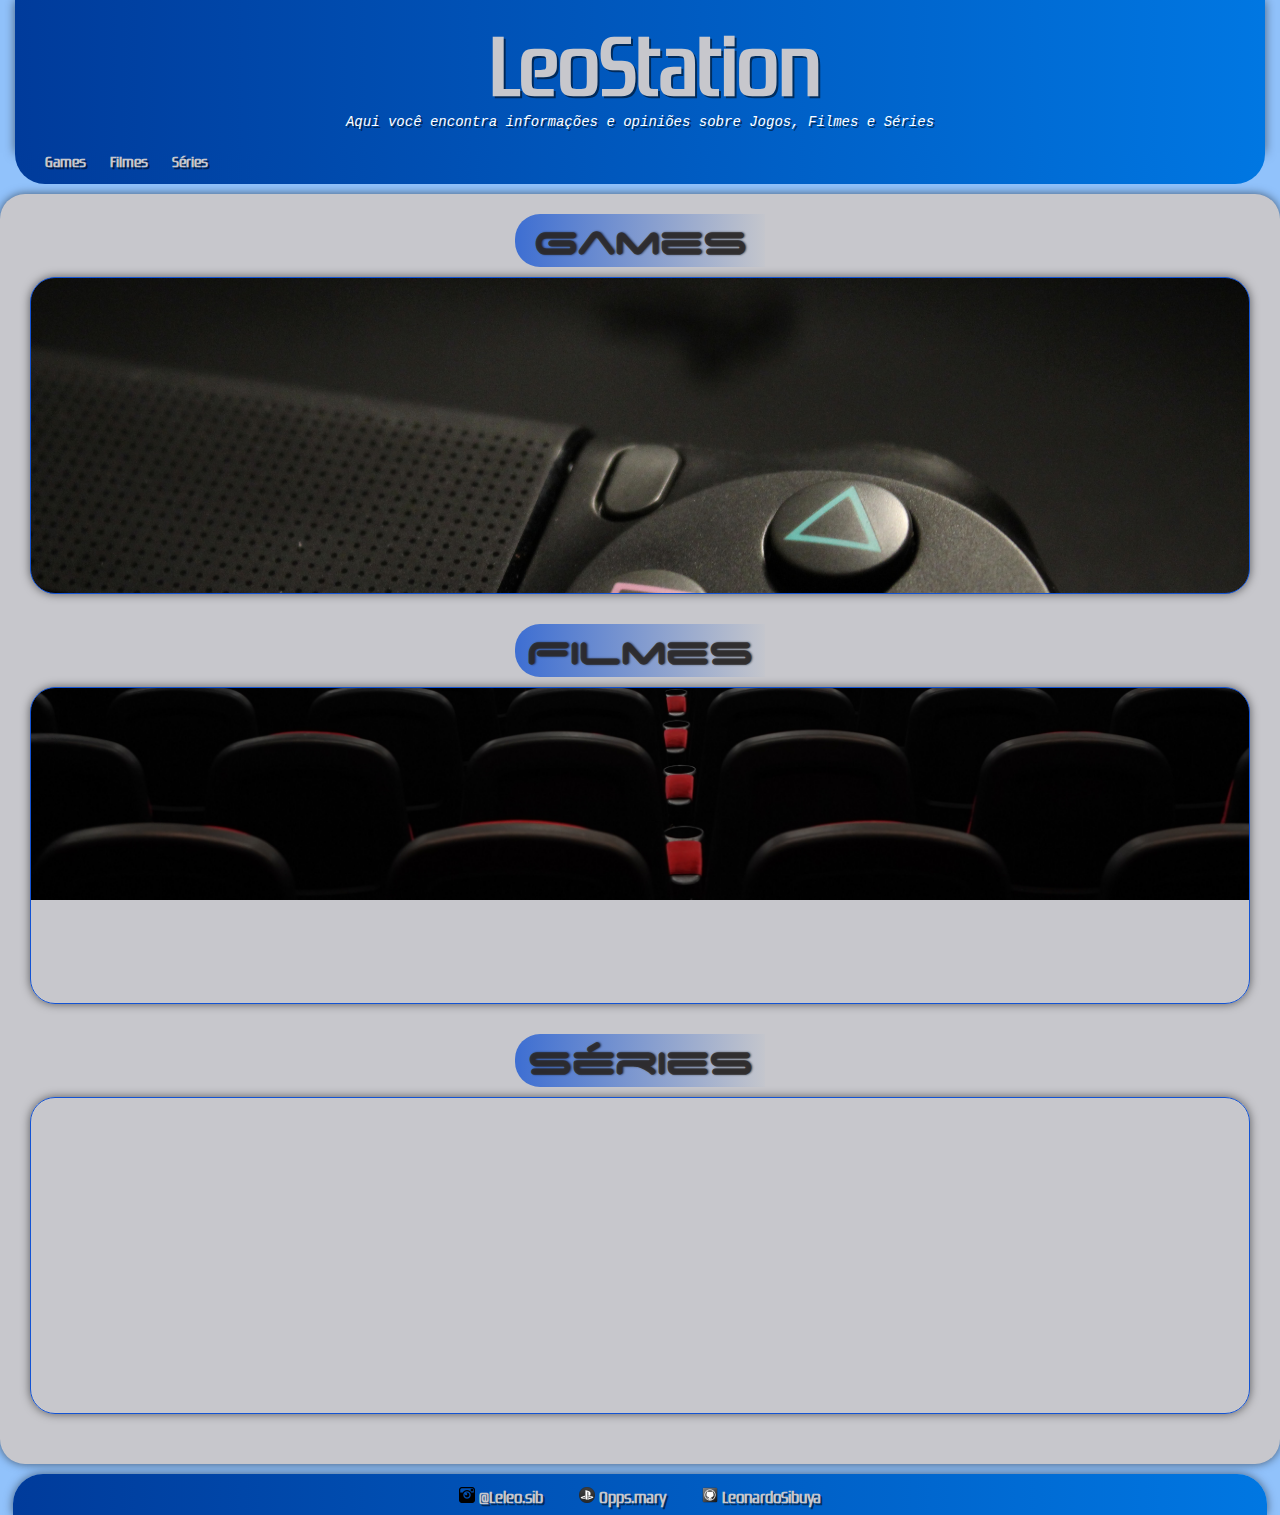
<file: index.html>
<!DOCTYPE html>
<html lang="pt-br">
<head>
    <meta charset="UTF-8">
    <meta http-equiv="X-UA-Compatible" content="IE=edge">
    <meta name="viewport" content="width=device-width, initial-scale=1.0">
    <title>LeoStation</title>
    <link rel="shortcut icon" href="imagens/Play-Games-icon.png" type="image/x-icon">
    <link rel="stylesheet" href="index.css">
</head>
<body>
    <header>
        <h1>LeoStation</h1>
        <p>Aqui você encontra informações e opiniões sobre Jogos, Filmes e Séries</p>
    </header>

    <nav>
        <a href="game.html">Games</a>
        <a href="filme.html">Filmes</a>
        <a href="serie.html">Séries</a>
    </nav>

    <main>
        <article>
            <h2>Games</h2>

            <a href="game.html"><div id="games" class="imghome"></div></a>
        
            <h2>Filmes</h2>

            <a href="filme.html"><div id="filmes" class="imghome"></div></a>
        
            <h2>Séries</h2>

            <a href="serie.html"><div id="series" class="imghome"></div></a>
        </article>
    </main>

    <footer>
            <p><a href="https://www.instagram.com/leleo.sb/" target="_blank"> <img src="imagens/Logos-Instagram-icon.png" alt="logo instagram"> @Leleo.sib</a></p>

            <p><img src="imagens/playstation-icon.png" alt="logo playstation"> Opps.mary</p>

            <p><a href="https://github.com/leonardoSibuya" target="_blank"><img src="imagens/Github-icon.png" alt="logo github"> LeonardoSibuya</a></p>
    </footer>
</body>
</html>
</file>
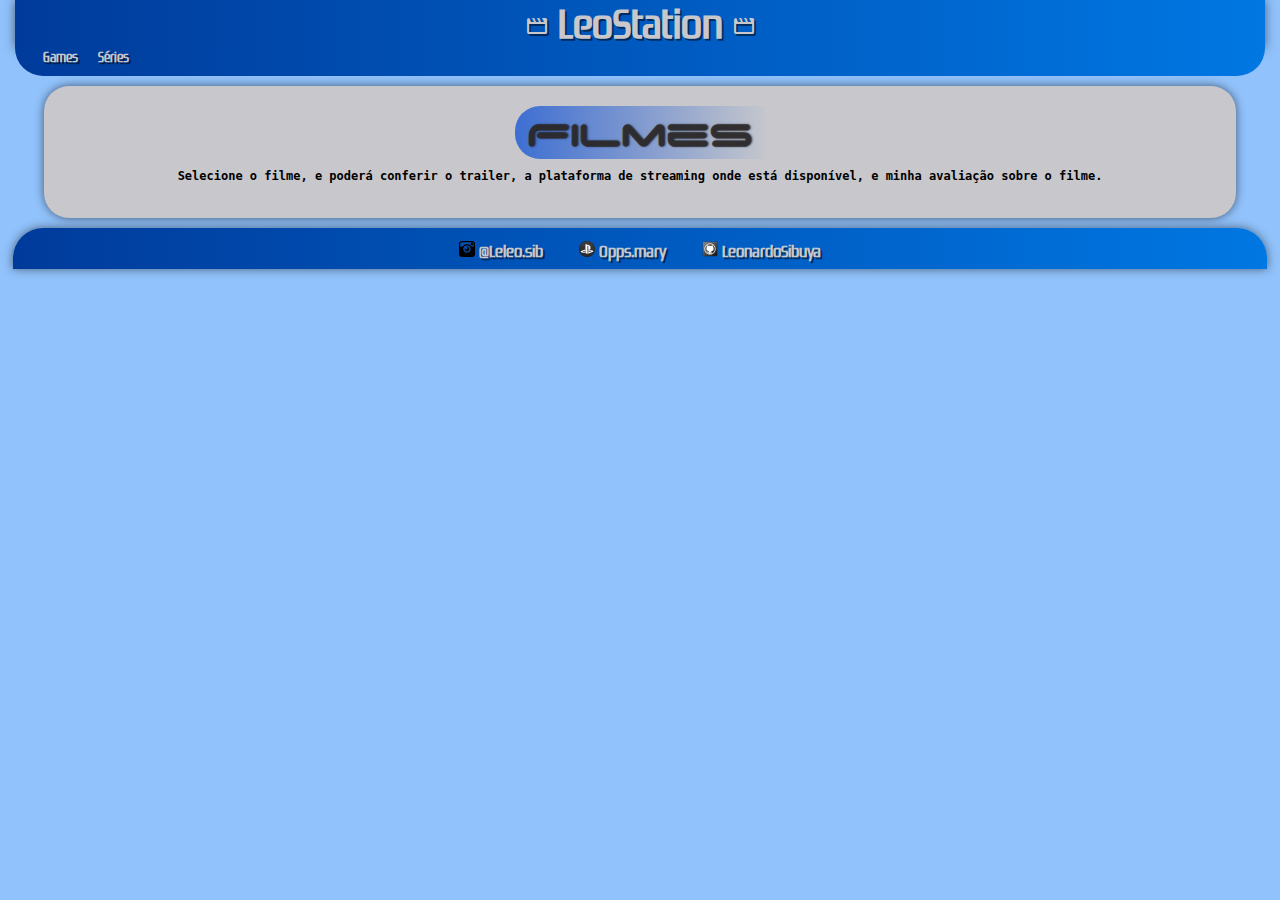
<file: filme.html>
<!DOCTYPE html>
<html lang="pt-br">
<head>
    <meta charset="UTF-8">
    <meta http-equiv="X-UA-Compatible" content="IE=edge">
    <meta name="viewport" content="width=device-width, initial-scale=1.0">
    <title>Filmes</title>
    <link rel="shortcut icon" href="imagens/Play-Games-icon.png" type="image/x-icon">
    <link rel="stylesheet" href="game.css">
    <link rel="stylesheet" href="https://fonts.googleapis.com/css2?family=Material+Symbols+Outlined:opsz,wght,FILL,GRAD@48,400,0,0" />
</head>
<body>
    <header>
        
            <h1>
                <a href="index.html">
                <span class="material-symbols-outlined">
                    movie
                </span> LeoStation
                <span class="material-symbols-outlined">
                    movie
                </span>
                </a>
            </h1>
       
        
    </header>

    <nav>
        <a href="game.html">Games</a>
        <a href="serie.html">Séries</a>
    </nav>

    <main>
        <article id="titulo">
            <h1>Filmes</h1>

            <p>Selecione o filme, e poderá conferir o trailer, a plataforma de streaming onde está disponível, e minha avaliação sobre o filme.</p>
        </article>
    </main>

    <footer>
        <p><a href="https://www.instagram.com/leleo.sb/" target="_blank"> <img src="imagens/Logos-Instagram-icon.png" alt="logo instagram"> @Leleo.sib</a></p>

        <p><img src="imagens/playstation-icon.png" alt="logo playstation"> Opps.mary</p>

        <p><a href="https://github.com/leonardoSibuya" target="_blank"><img src="imagens/Github-icon.png" alt="logo github"> LeonardoSibuya</a></p>
    </footer>
</body>
</html>
</file>
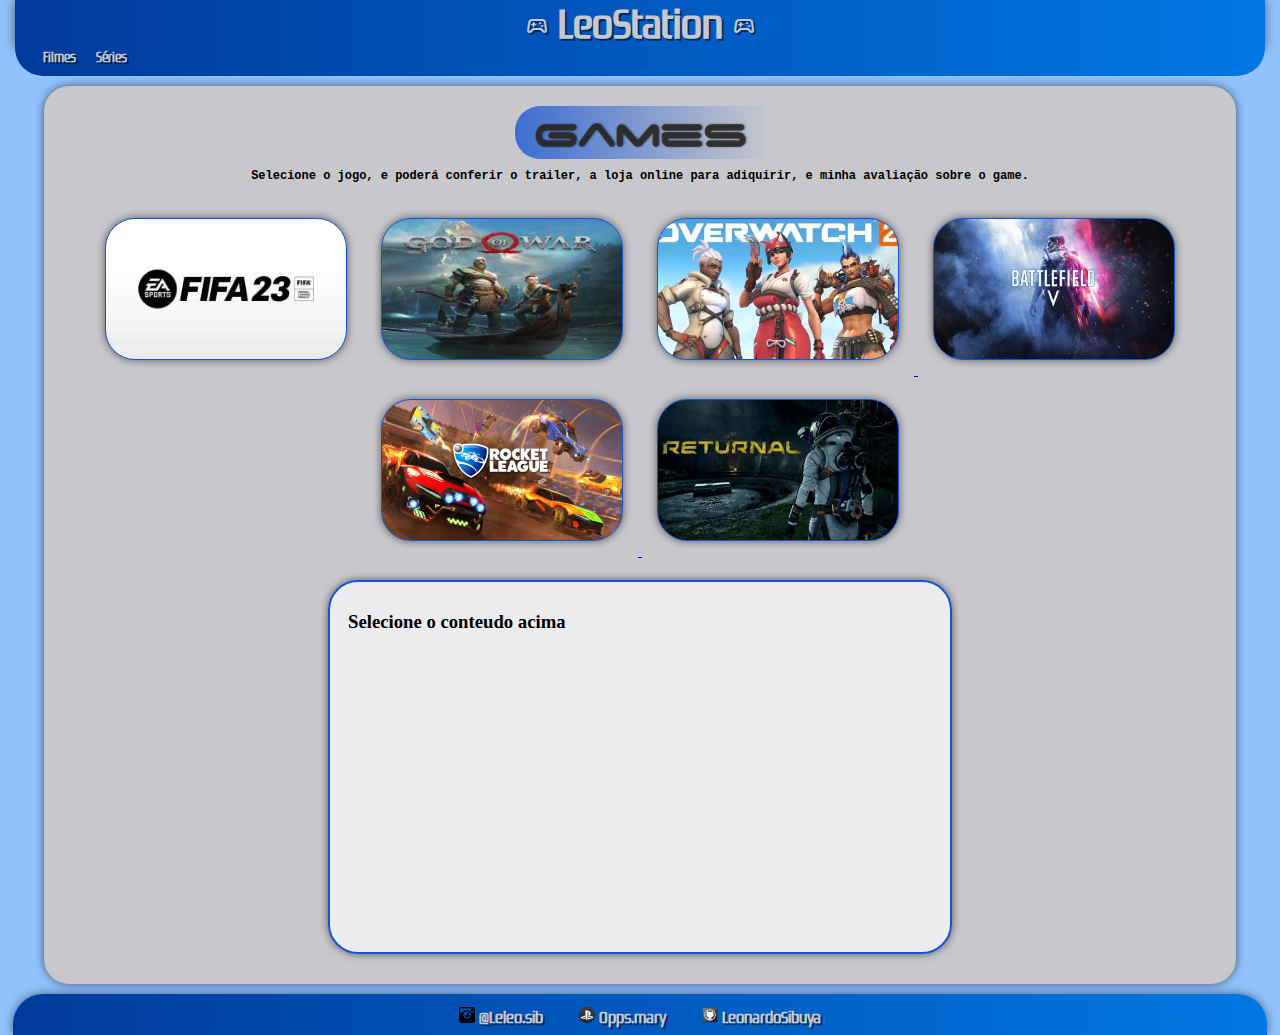
<file: game.html>
<!DOCTYPE html>
<html lang="pt-br">
<head>
    <meta charset="UTF-8">
    <meta http-equiv="X-UA-Compatible" content="IE=edge">
    <meta name="viewport" content="width=device-width, initial-scale=1.0">
    <title>Games</title>
    <link rel="shortcut icon" href="imagens/Play-Games-icon.png" type="image/x-icon">
    <link rel="stylesheet" href="game.css">
    <link rel="stylesheet" href="https://fonts.googleapis.com/css2?family=Material+Symbols+Outlined:opsz,wght,FILL,GRAD@20..48,100..700,0..1,-50..200" />
</head>
<body>
    <header>
        
            <h1>
                <a href="index.html">
                <span class="material-symbols-outlined">sports_esports
                </span> LeoStation
                <span class="material-symbols-outlined">sports_esports
                </span>
                </a>
            </h1>
        
        
    </header>

    <nav>
        <a href="filme.html">Filmes</a>
        <a href="serie.html">Séries</a>
    </nav>

    <main>
        <article id="titulo">
            <h1>Games</h1>

            <p>Selecione o jogo, e poderá conferir o trailer, a loja online para adiquirir, e minha avaliação sobre o game.</p>
        </article>

        <article id="conteudo">
            
            <a href="iframe/fifa23.html" target="jogo"><div id="fifa" class="jogo"></div></a>

            <a href="iframe/gow.html" target="jogo"><div id="gow" class="jogo"></div></a>

            <a href="iframe/ow2.html" target="jogo"><div id="ow" class="jogo"></div>
                
            <a href="iframe/bf5.html" target="jogo"><div id="bf" class="jogo"></div>
                
            <a href="iframe/rocket.html" target="jogo"><div id="rocket" class="jogo"></div>
                
            <a href="iframe/returnal.html" target="jogo"><div id="returnal" class="jogo"></div>    
            </a>
        </article>

        <iframe srcdoc="<h3> Selecione o conteudo acima </h3>" id="game" name="jogo">
            Infelizmente seu navegador não é compativel
        </iframe>
    </main>

    <footer>
        <p><a href="https://www.instagram.com/leleo.sb/" target="_blank"> <img src="imagens/Logos-Instagram-icon.png" alt="logo instagram"> @Leleo.sib</a></p>

        <p><img src="imagens/playstation-icon.png" alt="logo playstation"> Opps.mary</p>

        <p><a href="https://github.com/leonardoSibuya" target="_blank"><img src="imagens/Github-icon.png" alt="logo github"> LeonardoSibuya</a></p>
    </footer>
</body>
</html>
</file>
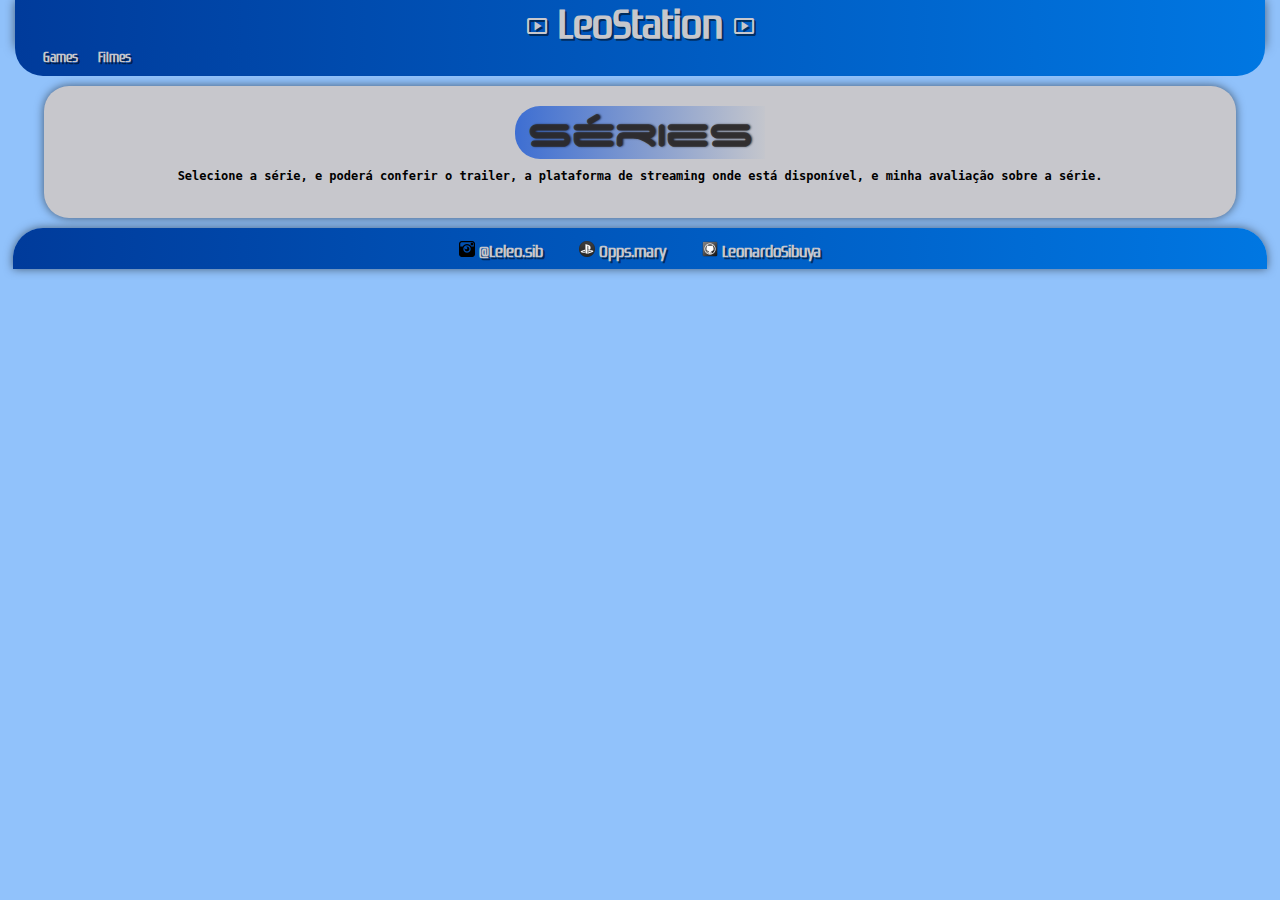
<file: serie.html>
<!DOCTYPE html>
<html lang="pt-br">
<head>
    <meta charset="UTF-8">
    <meta http-equiv="X-UA-Compatible" content="IE=edge">
    <meta name="viewport" content="width=device-width, initial-scale=1.0">
    <title>Séries</title>
    <link rel="shortcut icon" href="imagens/Play-Games-icon.png" type="image/x-icon">
    <link rel="stylesheet" href="game.css">
    <link rel="stylesheet" href="https://fonts.googleapis.com/css2?family=Material+Symbols+Outlined:opsz,wght,FILL,GRAD@48,400,0,0" />
</head>
<body>
    <header>
            <h1>
                <a href="index.html">
                <span class="material-symbols-outlined">
                    smart_display
                </span> LeoStation
                <span class="material-symbols-outlined">
                    smart_display
                </span>
                </a>
            </h1>
    </header>

    <nav>
        <a href="game.html">Games</a>
        <a href="filme.html">Filmes</a>
    </nav>

    <main>
        <article id="titulo">
            <h1>Séries</h1>

            <p>Selecione a série, e poderá conferir o trailer, a plataforma de streaming onde está disponível, e minha avaliação sobre a série.</p>
        </article>
    </main>

    <footer>
        <p><a href="https://www.instagram.com/leleo.sb/" target="_blank"> <img src="imagens/Logos-Instagram-icon.png" alt="logo instagram"> @Leleo.sib</a></p>

        <p><img src="imagens/playstation-icon.png" alt="logo playstation"> Opps.mary</p>

        <p><a href="https://github.com/leonardoSibuya" target="_blank"><img src="imagens/Github-icon.png" alt="logo github"> LeonardoSibuya</a></p>
    </footer>
</body>
</html>
</file>
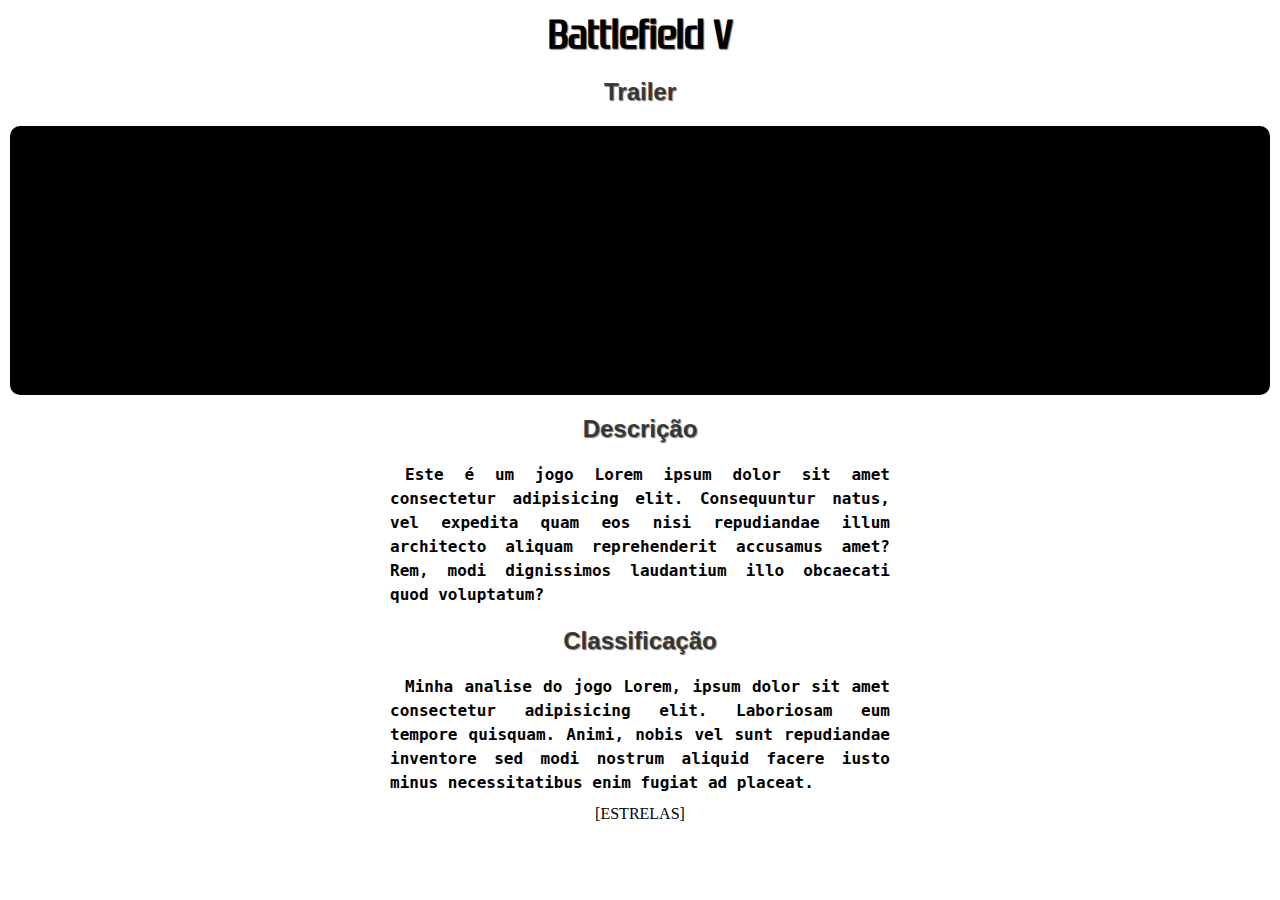
<file: iframe/bf5.html>
<!DOCTYPE html>
<html lang="pt-br">
<head>
    <meta charset="UTF-8">
    <meta http-equiv="X-UA-Compatible" content="IE=edge">
    <meta name="viewport" content="width=device-width, initial-scale=1.0">
    <link rel="stylesheet" href="iframe.css">
    <title>Battlefield V</title>
</head>
<body>
    <header>
        <h1>Battlefield V</h1>
    </header>

    <main>
        <div class="subt">
            <h2>Trailer</h2>
        </div>

        <div class="video">
            <div id="video"><iframe width="400" height="245" src="https://www.youtube.com/embed/eDgFmLUOClI" title="YouTube video player" frameborder="0" allow="accelerometer; autoplay; clipboard-write; encrypted-media; gyroscope; picture-in-picture" allowfullscreen></iframe></div>
        </div>

        <article id="detail">
            <div class="subt">
                <h2>Descrição</h2>
            </div>

            <p>Este é um jogo Lorem ipsum dolor sit amet consectetur adipisicing elit. Consequuntur natus, vel expedita quam eos nisi repudiandae illum architecto aliquam reprehenderit accusamus amet? Rem, modi dignissimos laudantium illo obcaecati quod voluptatum?</p>
            
            <div class="subt">
                <h2>Classificação</h2>
            </div>

            <p> Minha analise do jogo Lorem, ipsum dolor sit amet consectetur adipisicing elit. Laboriosam eum tempore quisquam. Animi, nobis vel sunt repudiandae inventore sed modi nostrum aliquid facere iusto minus necessitatibus enim fugiat ad placeat.</p>

            [ESTRELAS]
        </article>
    </main>
</body>
</html>
</file>
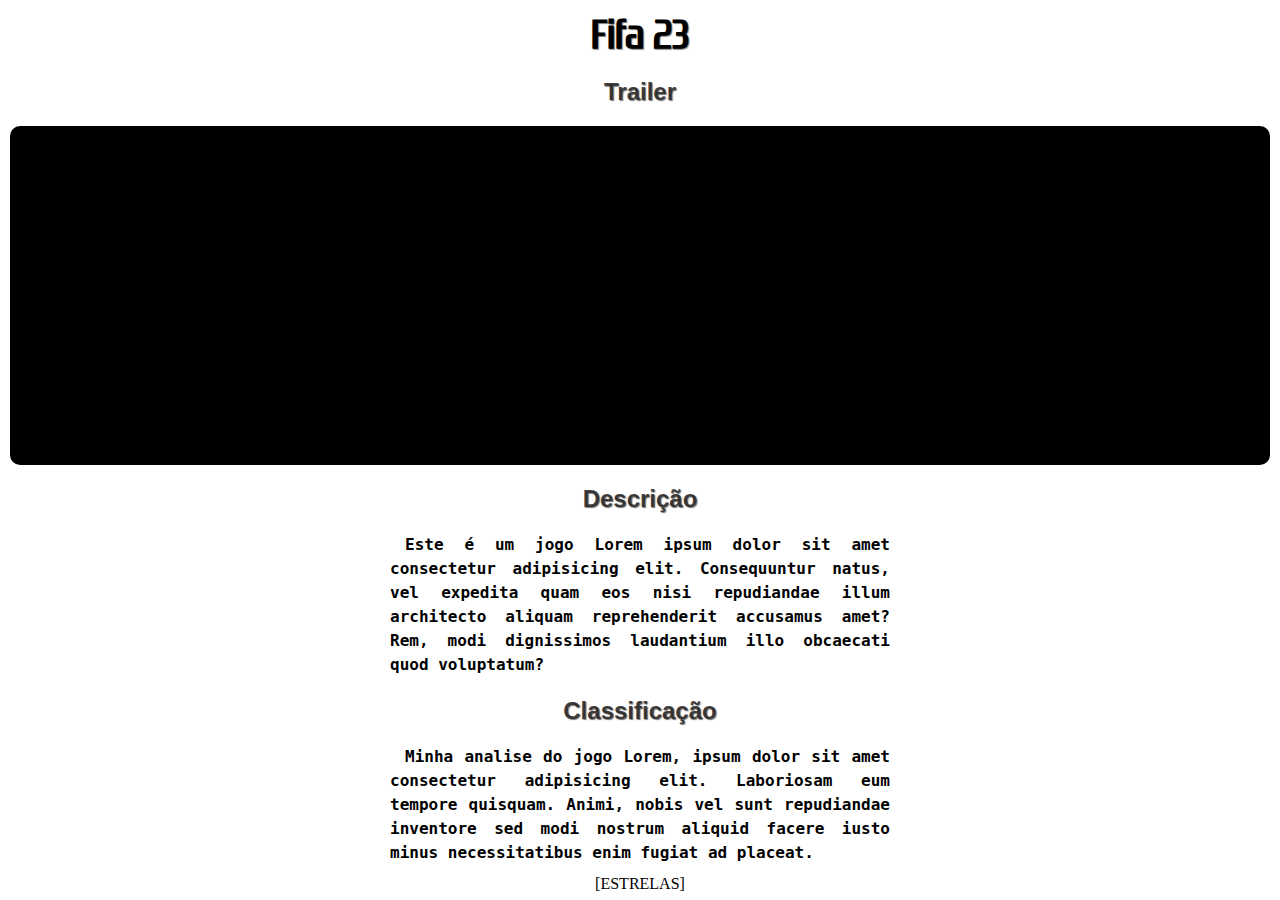
<file: iframe/fifa23.html>
<!DOCTYPE html>
<html lang="pt-br">
<head>
    <meta charset="UTF-8">
    <meta http-equiv="X-UA-Compatible" content="IE=edge">
    <meta name="viewport" content="width=device-width, initial-scale=1.0">
    <link rel="stylesheet" href="iframe.css">
    <title>Fifa 23</title>
</head>
<body>
    <header>
        <h1>Fifa 23</h1>
    </header>

    <main>
        <div class="subt">
            <h2>Trailer</h2>
        </div>

        <div class="video">
            <div id="video"><iframe width="560" height="315" src="https://www.youtube.com/embed/o3V-GvvzjE4" title="YouTube video player" frameborder="0" allow="accelerometer; autoplay; clipboard-write; encrypted-media; gyroscope; picture-in-picture" allowfullscreen></iframe></div>
        </div>

        <article id="detail">
            <div class="subt">
                <h2>Descrição</h2>
            </div>

            <p>Este é um jogo Lorem ipsum dolor sit amet consectetur adipisicing elit. Consequuntur natus, vel expedita quam eos nisi repudiandae illum architecto aliquam reprehenderit accusamus amet? Rem, modi dignissimos laudantium illo obcaecati quod voluptatum?</p>
            
            <div class="subt">
                <h2>Classificação</h2>
            </div>

            <p> Minha analise do jogo Lorem, ipsum dolor sit amet consectetur adipisicing elit. Laboriosam eum tempore quisquam. Animi, nobis vel sunt repudiandae inventore sed modi nostrum aliquid facere iusto minus necessitatibus enim fugiat ad placeat.</p>

            [ESTRELAS]
        </article>
    </main>
</body>
</html>
</file>
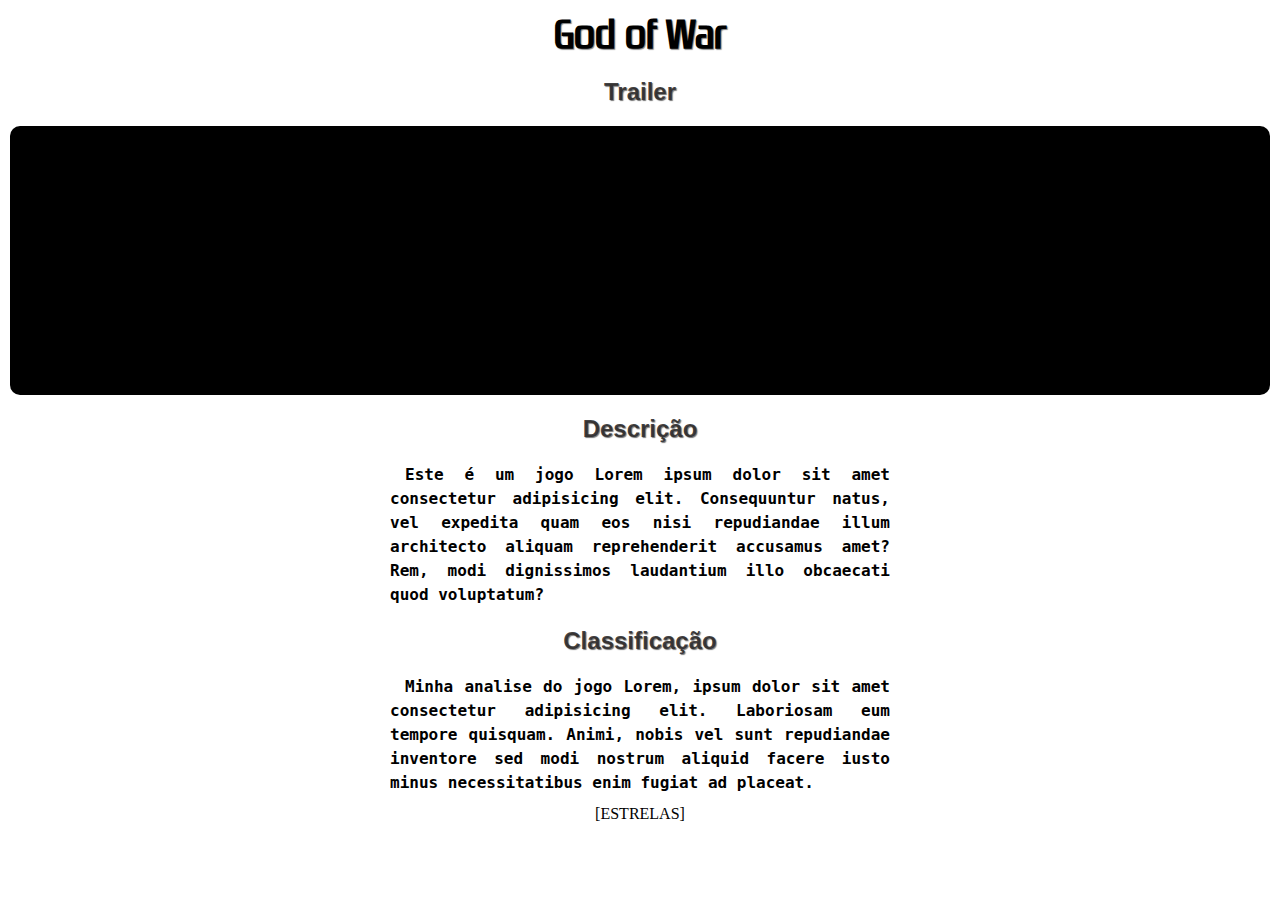
<file: iframe/gow.html>
<!DOCTYPE html>
<html lang="pt-br">
<head>
    <meta charset="UTF-8">
    <meta http-equiv="X-UA-Compatible" content="IE=edge">
    <meta name="viewport" content="width=device-width, initial-scale=1.0">
    <link rel="stylesheet" href="iframe.css">
    <title>God of War</title>
</head>
<body>
    <header>
        <h1>God of War</h1>
    </header>

    <main>
        <div class="subt">
            <h2>Trailer</h2> 
        </div>
            
        <div class="video">
                <iframe width="400" height="245" src="https://www.youtube.com/embed/FyIwEFXOcaE" title="YouTube video player" frameborder="0" allow="accelerometer; autoplay; clipboard-write; encrypted-media; gyroscope; picture-in-picture" allowfullscreen></iframe>
            </iframe></div>
        </div>

        <article id="detail">
            <div class="subt">
                <h2>Descrição</h2>
            </div>

            <p>Este é um jogo Lorem ipsum dolor sit amet consectetur adipisicing elit. Consequuntur natus, vel expedita quam eos nisi repudiandae illum architecto aliquam reprehenderit accusamus amet? Rem, modi dignissimos laudantium illo obcaecati quod voluptatum?</p>
            
            <div class="subt">
                <h2>Classificação</h2>
            </div>

            <p> Minha analise do jogo Lorem, ipsum dolor sit amet consectetur adipisicing elit. Laboriosam eum tempore quisquam. Animi, nobis vel sunt repudiandae inventore sed modi nostrum aliquid facere iusto minus necessitatibus enim fugiat ad placeat.</p>

            [ESTRELAS]
        </article>
    </main>
</body>
</html>
</file>
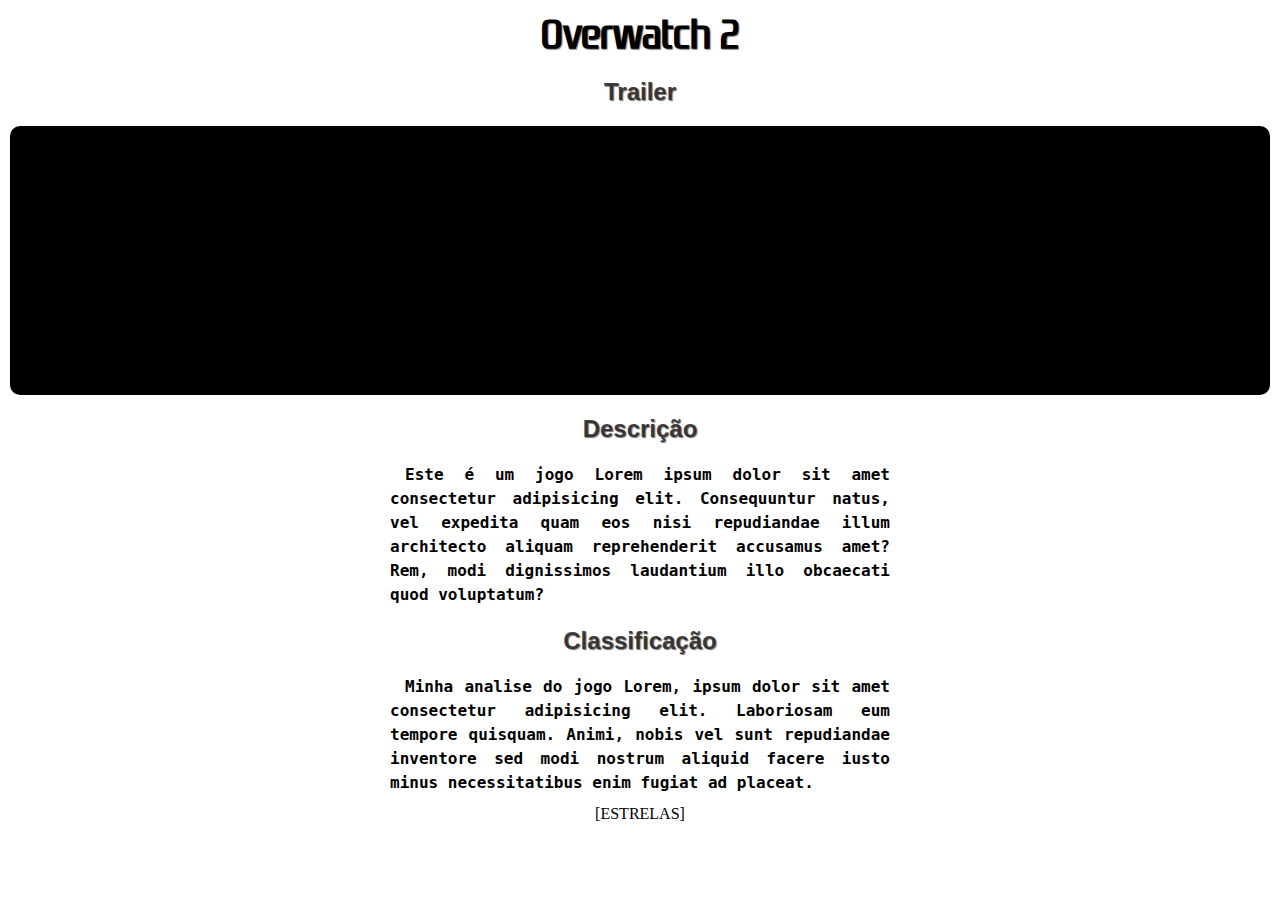
<file: iframe/ow2.html>
<!DOCTYPE html>
<html lang="pt-br">
<head>
    <meta charset="UTF-8">
    <meta http-equiv="X-UA-Compatible" content="IE=edge">
    <meta name="viewport" content="width=device-width, initial-scale=1.0">
    <link rel="stylesheet" href="iframe.css">
    <title>Overwatch 2</title>
</head>
<body>
    <header>
        <h1>Overwatch 2</h1>
    </header>

    <main>
        <div class="subt">
            <h2>Trailer</h2>
        </div>

        <div class="video">
            <div id="video"><iframe width="400" height="245" src="https://www.youtube.com/embed/PWe0pC2akpo" frameborder="0" allow="accelerometer; autoplay; clipboard-write; encrypted-media; gyroscope; picture-in-picture" allowfullscreen></iframe></div>
        </div>

        <article id="detail">
            <div class="subt">
                <h2>Descrição</h2>
            </div>

            <p>Este é um jogo Lorem ipsum dolor sit amet consectetur adipisicing elit. Consequuntur natus, vel expedita quam eos nisi repudiandae illum architecto aliquam reprehenderit accusamus amet? Rem, modi dignissimos laudantium illo obcaecati quod voluptatum?</p>
            
            <div class="subt">
                <h2>Classificação</h2>
            </div>

            <p> Minha analise do jogo Lorem, ipsum dolor sit amet consectetur adipisicing elit. Laboriosam eum tempore quisquam. Animi, nobis vel sunt repudiandae inventore sed modi nostrum aliquid facere iusto minus necessitatibus enim fugiat ad placeat.</p>

            [ESTRELAS]
        </article>
    </main>
</body>
</html>
</file>
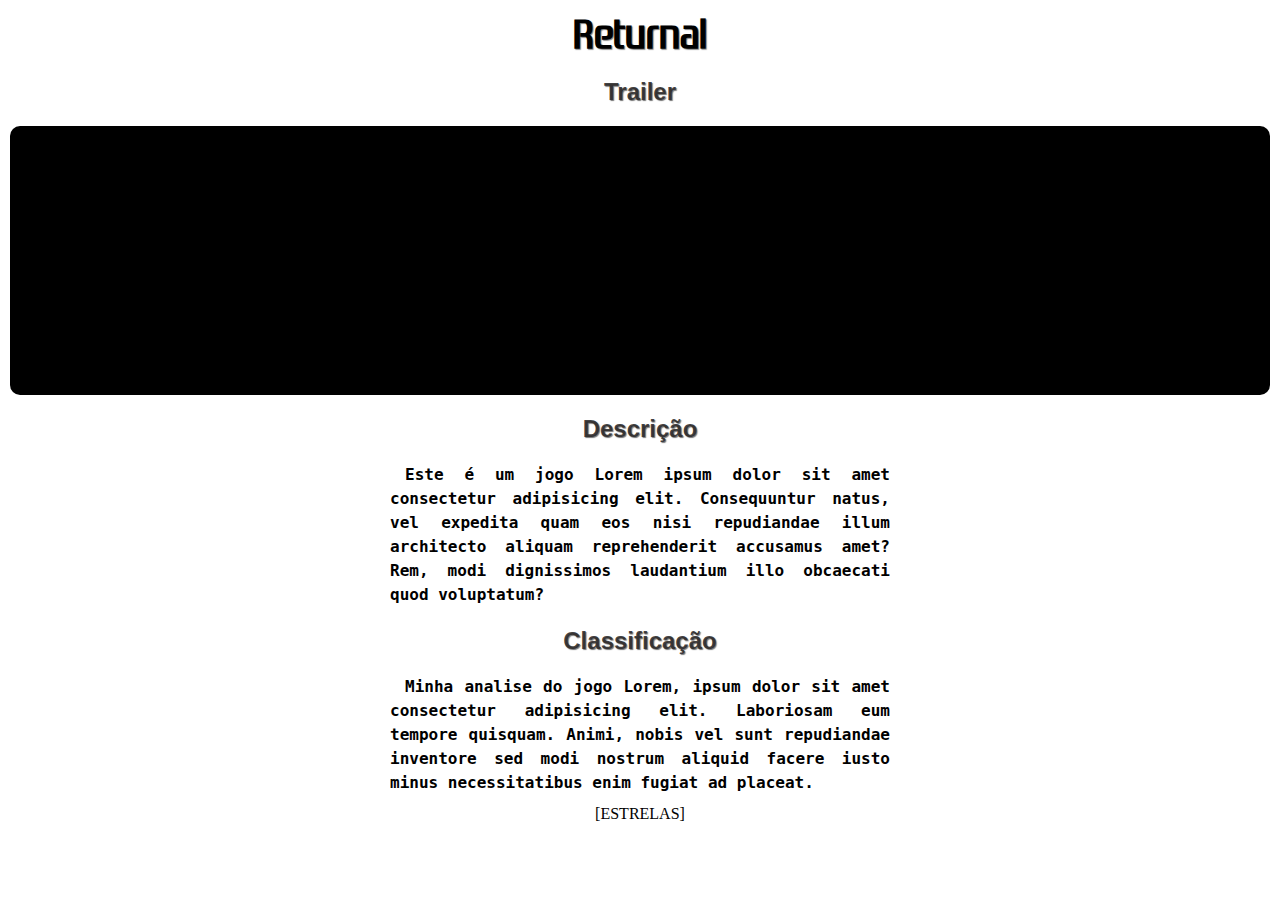
<file: iframe/returnal.html>
<!DOCTYPE html>
<html lang="pt-br">
<head>
    <meta charset="UTF-8">
    <meta http-equiv="X-UA-Compatible" content="IE=edge">
    <meta name="viewport" content="width=device-width, initial-scale=1.0">
    <link rel="stylesheet" href="iframe.css">
    <title>Returnal</title>
</head>
<body>
    <header>
        <h1>Returnal</h1>
    </header>

    <main>
        <div class="subt">
            <h2>Trailer</h2>
        </div>

        <div class="video">
            <div id="video"><iframe width="400" height="245" src="https://www.youtube.com/embed/yiY906xMa8E" title="YouTube video player" frameborder="0" allow="accelerometer; autoplay; clipboard-write; encrypted-media; gyroscope; picture-in-picture" allowfullscreen></iframe></div>
        </div>

        <article id="detail">
            <div class="subt">
                <h2>Descrição</h2>
            </div>

            <p>Este é um jogo Lorem ipsum dolor sit amet consectetur adipisicing elit. Consequuntur natus, vel expedita quam eos nisi repudiandae illum architecto aliquam reprehenderit accusamus amet? Rem, modi dignissimos laudantium illo obcaecati quod voluptatum?</p>
            
            <div class="subt">
                <h2>Classificação</h2>
            </div>

            <p> Minha analise do jogo Lorem, ipsum dolor sit amet consectetur adipisicing elit. Laboriosam eum tempore quisquam. Animi, nobis vel sunt repudiandae inventore sed modi nostrum aliquid facere iusto minus necessitatibus enim fugiat ad placeat.</p>

            [ESTRELAS]
        </article>
    </main>
</body>
</html>
</file>
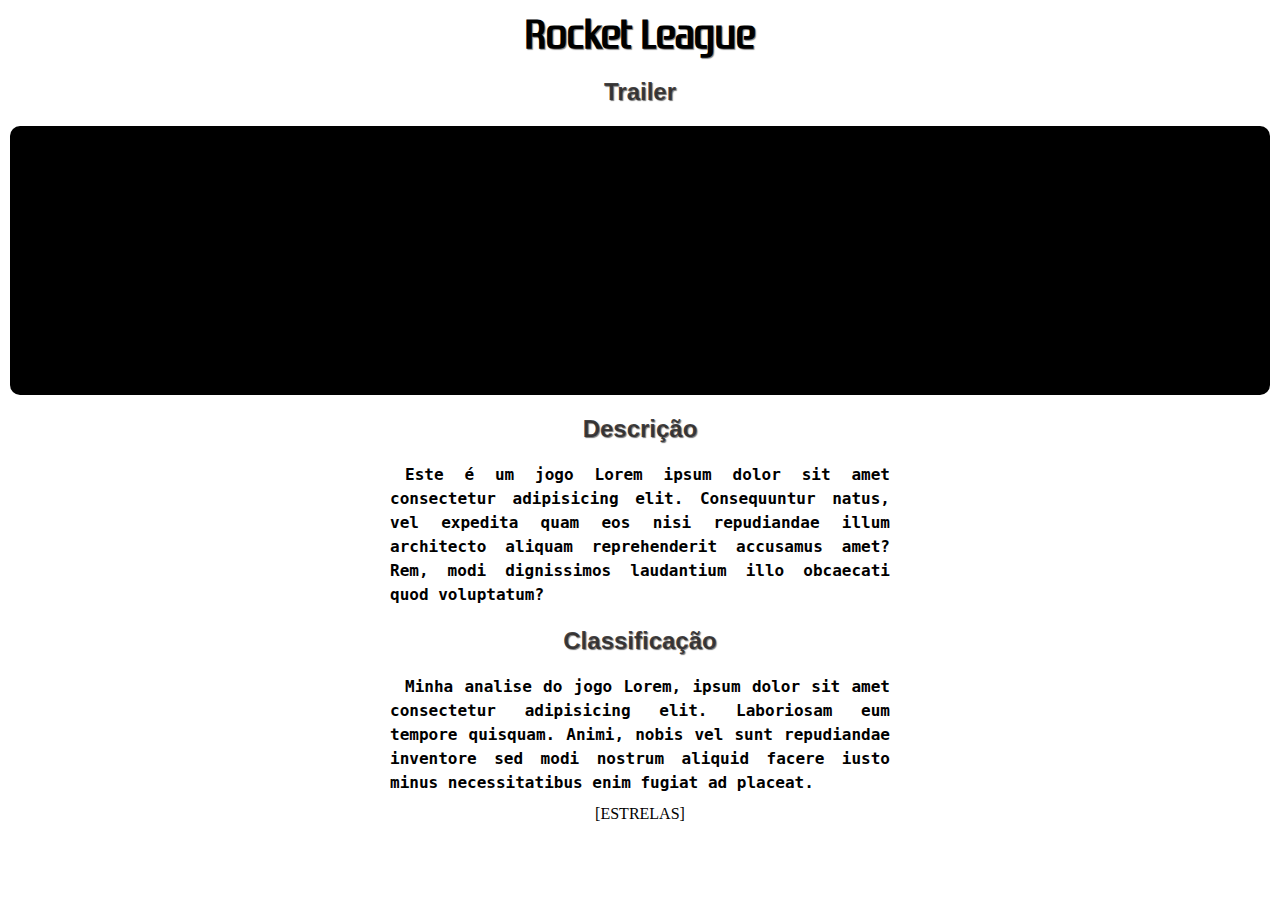
<file: iframe/rocket.html>
<!DOCTYPE html>
<html lang="pt-br">
<head>
    <meta charset="UTF-8">
    <meta http-equiv="X-UA-Compatible" content="IE=edge">
    <meta name="viewport" content="width=device-width, initial-scale=1.0">
    <link rel="stylesheet" href="iframe.css">
    <title>Rocket League</title>
</head>
<body>
    <header>
        <h1>Rocket League</h1>
    </header>

    <main>
        <div class="subt">
            <h2>Trailer</h2>
        </div>

        <div class="video">
            <div id="video"><iframe width="400" height="245" src="https://www.youtube.com/embed/SgSX3gOrj60" title="YouTube video player" frameborder="0" allow="accelerometer; autoplay; clipboard-write; encrypted-media; gyroscope; picture-in-picture" allowfullscreen></iframe></iframe></div>
        </div>

        <article id="detail">
            <div class="subt">
                <h2>Descrição</h2>
            </div>

            <p>Este é um jogo Lorem ipsum dolor sit amet consectetur adipisicing elit. Consequuntur natus, vel expedita quam eos nisi repudiandae illum architecto aliquam reprehenderit accusamus amet? Rem, modi dignissimos laudantium illo obcaecati quod voluptatum?</p>
            
            <div class="subt">
                <h2>Classificação</h2>
            </div>

            <p> Minha analise do jogo Lorem, ipsum dolor sit amet consectetur adipisicing elit. Laboriosam eum tempore quisquam. Animi, nobis vel sunt repudiandae inventore sed modi nostrum aliquid facere iusto minus necessitatibus enim fugiat ad placeat.</p>

            [ESTRELAS]
        </article>
    </main>
</body>
</html>
</file>
<file: index.css>
@charset "UTF-8";

@font-face {
    font-family: 'plays';
    src: url('playstation.ttf'); format('truetype');
    font-weight: normal;
    font-style: normal
}

@font-face {
    font-family: 'space';
    src: url('space.ttf'); format('truetype');
    font-weight: normal;
    font-style: normal
}

@import url('https://fonts.googleapis.com/css2?family=Roboto+Mono:wght@100&display=swap');

:root {
    --cor1: #c7c7cc;
    --cor2: #0077E2;
    --cor3: #519ff9a1;
    --cor4: #1353D4;
    --cor5: #003B9B;
}

* {
    margin: 0px;
    padding: 0px;
}

body {
    background-color: var(--cor3);
    min-height: 100vh;
}

header {
    background-image: linear-gradient(to right, var(--cor5), var(--cor2));
    padding: 20px 0px 20px 0px;
    text-align: center;
    margin: 0px 15px 0px 15px;
    box-shadow: 0px 0px 10px #00000084;
}

header > h1 {
    color: var(--cor1);
    max-width: 300px;
    margin: auto;
    font-family: plays;
    font-size: 5em;
    text-shadow: 2px 2px 0px #00000084;
}

header > p {
    color: white;
    padding-bottom: 3px;
    text-shadow: 2px 2px 0px #00000084;
    font-family: 'Roboto Mono', monospace;
    font-style: italic;
    font-size: 14px;
}

nav {
    background-color: var(--cor5);
    margin: 0px 15px 0px 15px;
    padding: 0px 0px 13px 20px;
    border-radius: 0px 0px 30px 30px;
    margin-bottom: 10px;
    background-image: linear-gradient(to right, var(--cor5), var(--cor2));
}

nav > a {
    font-family: plays;
    font-size: 15px;
    color: var(--cor1);
    text-decoration: none;
    font-weight: bolder;
    padding: 10px;
    border-radius: 10px;
    transition-duration: .5s;
    text-shadow: 2px 2px 0px #00000084;
}

nav a:hover {
    background-color: var(--cor4);
    color: #55f6ff;
    
}

main {
    background-color: white;
    min-width: 300px;
    max-width: 1400px;
    margin: auto;
    padding: 20px;
    box-shadow: 0px 0px 10px #0000008d;
    margin-bottom: 10px;
    border-radius: 25px;
    background-color: var(--cor1);
}

article > h2 {
    background-image: linear-gradient(to right, #1353d4c3, #0078e204);
    border-radius: 25px 0px 0px 25px;
    max-width: 250px;
    padding: 5px 0px 5px 0px;
    color: #2c2929e0;
    text-align: center;
    font-size: 3em;
    font-family: space, Arial, Helvetica, sans-serif;
    text-decoration: dashed;
    margin: auto;
    text-shadow: 1px 0px 2px #0000008c;
}

article > a > div.imghome {
    background-position: left bottom;
    background-repeat: no-repeat;
    background-attachment: fixed;
    background-size: cover;
    height: 35vh;
    border: 1px solid #1353D4;
    margin: 10px 10px 30px 10px;
    border-radius: 25px;
    box-shadow: 0px 0px 10px #0000008d;
}

div#games {
    background-image: url(imagens/Foto\ controle-full.jpg);
}

div#filmes {
    background-image: url(imagens/foto\ cinema-full.jpg);
}

div#series {
    background-image: url(imagens/Foto\ serie\ full.jpg);
}

article > a > div.imghome:hover {
    box-shadow: 0px 0px 20px #0b5cff; 
}

footer {
    text-align: center;
    background-image: linear-gradient(to right, var(--cor5), var(--cor2));
    margin: 0px 13px 0px 13px;
    box-shadow: 0px 0px 10px #00000084;
    border-radius: 30px 30px 0px 0px;
    padding: 13px 6px 8px 6px;
}

footer > p {
    display: inline;
    font-weight: bold;
    font-family: plays;
    text-shadow: 2px 2px 0px #00000084;
    color: var(--cor1);
    padding: 0px 1em 0px 1em;
    max-width: 300px;
}

footer a {
    text-decoration: none;
    color: var(--cor1);
}

footer a:hover {
    text-decoration: underline;
    transition-duration: .5s;
}
</file>
<file: game.css>
@charset "UTF-8";

@font-face {
    font-family: 'plays';
    src: url('playstation.ttf'); format('truetype');
    font-weight: normal;
    font-style: normal
}

@font-face {
    font-family: 'space';
    src: url('space.ttf'); format('truetype');
    font-weight: normal;
    font-style: normal
}

@import url('https://fonts.googleapis.com/css2?family=Roboto+Mono:wght@100&display=swap');

:root {
    --cor1: #c7c7cc;
    --cor2: #0077E2;
    --cor3: #519ff9a1;
    --cor4: #1353D4;
    --cor5: #003B9B;
}

* {
    margin: 0px;
    padding: 0px;
}

body {
    background-color: var(--cor3);
    min-height: 100vh;
    min-width: 768px;
}

header {
    background-image: linear-gradient(to right, var(--cor5), var(--cor2));
    box-shadow: 0px 0px 10px #00000084;
    
    text-align: center;

    margin: 0px 15px 0px 15px;
    

    
}

header > h1 {
    color: var(--cor1);
    
    margin: auto;
    font-family: plays;
    font-size: 2.5em;
    text-shadow: 2px 2px 0px #00000084;
}

header > h1 > a {
    text-decoration: none;
    color: var(--cor1);
    max-width: 300px;
    margin: auto;
    font-family: plays;
    text-shadow: 2px 2px 0px #00000084;
}

header > h1 > a:hover {
    font-size: 1.2em;
    transition: 0.5s;
}

nav {
    background-color: var(--cor5);
    margin: 0px 15px 0px 15px;
    padding: 0px 0px 10px 20px;
    border-radius: 0px 0px 30px 30px;
    margin-bottom: 10px;
    background-image: linear-gradient(to right, var(--cor5), var(--cor2));
    
}

nav > a {
    font-family: plays;
    font-size: 13px;
    color: var(--cor1);
    text-decoration: none;
    font-weight: bolder;
    padding: 8px;
    border-radius: 10px;
    transition-duration: .5s;
    text-shadow: 2px 2px 0px #00000084;
}

nav a:hover {
    background-color: var(--cor4);
    color: #55f6ff;
    
}

main {
    height: 90%;
    width: 90%;
    

    margin: auto;
    padding: 20px;
    box-shadow: 0px 0px 10px #0000008d;
    margin-bottom: 10px;
    border-radius: 25px;
    background-color: var(--cor1);
}

article#titulo > h1 {
    background-image: linear-gradient(to right, #1353d4c3, #0078e204);
    border-radius: 25px 0px 0px 25px;
    max-width: 250px;
    color: #2c2929e0;
    padding: 5px 0px 5px 0px;
    text-align: center;
    font-size: 3em;
    font-family: space, Arial, Helvetica, sans-serif;
    margin: auto;
    text-shadow: 1px 0px 2px #0000008c;
}

article#titulo p {
    font-family: 'Roboto Mono', monospace;
    font-size: 12px;
    text-align: center;
    font-weight: 550;
    margin: auto;
    padding-top: 10px;
    padding-bottom: 15px;
    min-width: 400px;
}

article#conteudo {
    margin: auto;
    text-align: center;
}

div.jogo {
    display: inline-block;
    margin: 20px 15px 15px 15px;

    height: 140px;
    width: 240px;

    background-color: white;
    background-repeat: no-repeat;
    background-position: center center;
    background-size: cover;

    border-radius: 30px;
    border: 1px solid var(--cor4);
    box-shadow: 0px 0px 8px #0000008d; 
}

a > div.jogo:hover {
    box-shadow: 0px 0px 10px #0b5cff;
    height: 148px;
    width: 248px;
    transition: 0.5s;
    transition-timing-function: ease;
}

div#fifa {
    background-image: url(imagens/fifa-23-logo-red.jpg);
}

div#gow {
    background-image: url(imagens/God_of_War_2018_red.png);
}

div#ow {
    background-image: url(imagens/Overwatch-red.jpg);
}

div#bf {
    background-image: url(imagens/bf5-red.jpg);
}

div#rocket {
    background-image: url(imagens/rocket-league-red.png);
}

div#returnal {
    background-image: url(imagens/returnal-red.jpg);
}

iframe#game {
    display: block;
    height: 350px;
    width: 600px;

    padding: 10px;
    
    margin: auto;
    margin-top: 20px;
    margin-bottom: 10px;

    border: 2px solid var(--cor4);

    border-radius: 30px;
    box-shadow: 0px 0px 8px #0000008d;
    background-color: #ffffffa8;
}

footer {
    text-align: center;

    background-image: linear-gradient(to right, var(--cor5), var(--cor2));

    margin: 10px 13px 0px 13px;
    padding: 13px 6px 8px 6px;
    

    box-shadow: 0px 0px 10px #00000084;
    border-radius: 30px 30px 0px 0px;
    
}

footer > p {
    display: inline;
    font-weight: bold;
    font-family: plays;
    text-shadow: 2px 2px 0px #00000084;
    color: var(--cor1);
    padding: 0px 1em 0px 1em;
    max-width: 300px;
}

footer a {
    text-decoration: none;
    color: var(--cor1);
}

footer a:hover {
    text-decoration: underline;
    transition-duration: .5s;
}

div#test {
    display: inline-block;
    border-radius: 30px;
    border: 2px solid red;
    margin: 20px 15px 15px 15px;
    box-shadow: 0px 0px 8px #0000008d;
}
</file>
<file: iframe/iframe.css>
@charset "UTF-8";

@font-face {
    font-family: 'plays';
    src: url('../playstation.ttf'); format('truetype');
    font-weight: normal;
    font-style: normal
}

@font-face {
    font-family: 'space';
    src: url('../space.ttf'); format('truetype');
    font-weight: normal;
    font-style: normal
}

@import url('https://fonts.googleapis.com/css2?family=Roboto+Mono:wght@100&display=swap');

:root {
    --cor1: #c7c7cc;
    --cor2: #0077E2;
    --cor3: #519ff9a1;
    --cor4: #1353D4;
    --cor5: #003B9B;
}

* {
    margin: 0px;
    padding: 0px;
}

header {
    text-align: center;
}

header > h1 {
    color: #000000;
    margin: 10px;
    font-family: plays;
    font-size: 2.5em;
    text-shadow: 1px 1px 1px #00000084;
}

main {
    margin: auto;
    text-align: center;
}

div.subt > h2 {
    color: #2c2929e0;
    padding: 5px 0px 5px 0px;
    text-align: center;
    font-size: 1.5em;
    font-family: Arial, Helvetica, sans-serif;
    padding: 10px 0px 10px 0px;
    margin: auto;
    text-shadow: 1px 1px 1px #0000008c;
}

article#detail {
    margin: auto;
    text-align: center;
}

article#detail > p {
    font-family: 'Roboto Mono', monospace ,Arial, Helvetica, sans-serif;
    text-align: justify;
    font-weight: 600;

    max-width: 500px;
    margin: auto;
    text-indent: 15px;
    line-height: 1.5em;

    padding: 10px 15px 10px 15px;
}

div.video {
    padding: 10px;
    margin: 10px;
    
    border-radius: 10px;
    background-color: #000000;
}
</file>
